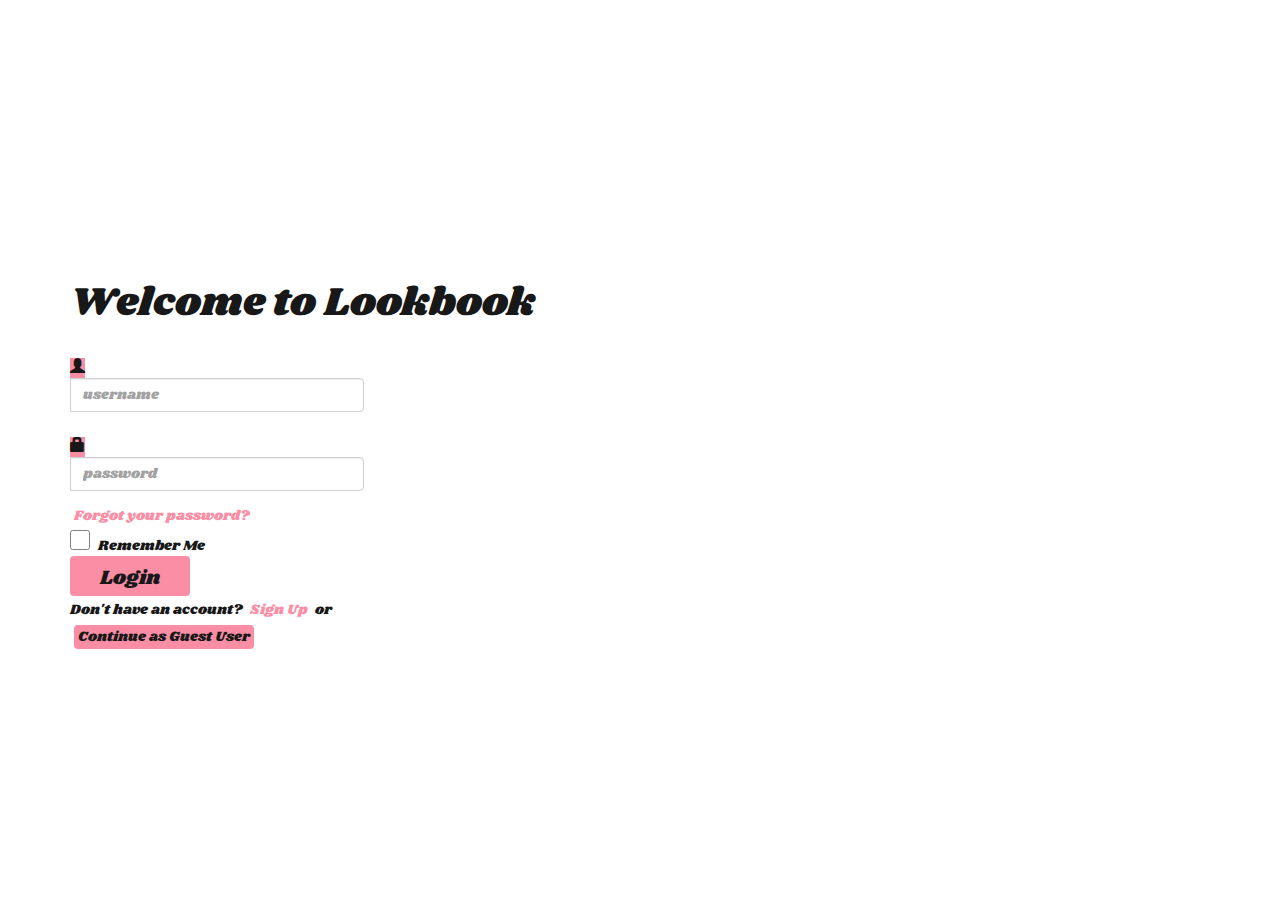
<file: login.html>
<!DOCTYPE html>
<html>
<head>
  <title>Login Page</title>
  <link href="https://maxcdn.bootstrapcdn.com/bootstrap/3.3.6/css/bootstrap.min.css" rel="stylesheet">
  <!--bootstrap-->
  <link rel="stylesheet" href="https://stackpath.bootstrapcdn.com/bootstrap/4.1.3/css/bootstrap.min.css" integrity="sha384-MCw98/SFnGE8fJT3GXwEOngsV7Zt27NXFoaoApmYm81iuXoPkFOJwJ8ERdknLPMO" crossorigin="anonymous">
  <!--fonts -->
  <link href="https://fonts.googleapis.com/css?family=Shrikhand" rel="stylesheet">
  <!--custom css-->
  <link href="login.css" rel="stylesheet" type="text/css" >

</head>


<body>
<div class="container">
  <div class="d-flex justify-content-center h-100">
    <div class="card">

      <div class="card-header">
        <div style="color:black">
        Welcome to Lookbook
        </div>
      </div>

      <div class="card-body">
        <form>
          <!--Username-->
          <div class="input-group form-group">
            <div class="input-group-prepend">
              <span class="input-group-text icon"><i class="glyphicon glyphicon-user"></i></span>
            </div>
            <input type="text" class="form-control" placeholder="username" id="username">
          </div>

          <!--Password-->
          <div class="input-group form-group">
            <div class="input-group-prepend">
              <span class="input-group-text icon"><i class="glyphicon glyphicon-lock"></i></span>
            </div>
            <input type="password" class="form-control" placeholder="password" id="password">
          </div>

          <div class="d-flex justify-content-center links">
            <a href="#">
              Forgot your password?
            </a>
          </div>
          <div class="row align-items-center remember">
            <input type="checkbox">
            Remember Me
          </div>
          <a class="btn float-right login_btn" id="loginchange">
            Login
          </a>
        </form>
      </div>
      <div class="card-footer">
        <div class="d-flex justify-content-center links">
          <div class="txt">
            <span>Don't have an account?</span>
            <a href="#">
              Sign Up
            </a>
            <span class="or">or</span>
          </div>
          <a href="index.html" class="btn float-left" id="continue">
            Continue as Guest User
          </a>
        </div>
      </div>
    </div>
  </div>
</div>

  <script src="https://code.jquery.com/jquery-3.3.1.slim.min.js" integrity="sha384-q8i/X+965DzO0rT7abK41JStQIAqVgRVzpbzo5smXKp4YfRvH+8abtTE1Pi6jizo" crossorigin="anonymous"></script>
  <script src="https://cdnjs.cloudflare.com/ajax/libs/popper.js/1.14.3/umd/popper.min.js" integrity="sha384-ZMP7rVo3mIykV+2+9J3UJ46jBk0WLaUAdn689aCwoqbBJiSnjAK/l8WvCWPIPm49" crossorigin="anonymous"></script>
  <script src="https://stackpath.bootstrapcdn.com/bootstrap/4.1.3/js/bootstrap.min.js" integrity="sha384-ChfqqxuZUCnJSK3+MXmPNIyE6ZbWh2IMqE241rYiqJxyMiZ6OW/JmZQ5stwEULTy" crossorigin="anonymous"></script>
  <script src="handlebars-v4.0.12.js"></script>
  <script src="jquery.js"></script>
  <script src="index.js"></script>
</body>
</html>
</file>
<file: login.css>
html,body{
background-image: url('https://images.8tracks.com/cover/i/009/239/735/amazing_pink_clouds_water_sky_nature_hd-wallpaper-1735377-9850.jpg?rect=128,0,1024,1024&q=98&fm=jpg&fit=max');
background-size: cover;
background-repeat: no-repeat;
/*background-position: bottom;*/
height: 100%;
font-family: 'Shrikhand', cursive;
}

.container{
height: 100%;
align-content: center;
}

.card{
  height: 350px;
  margin-top: auto;
  margin-bottom: auto;
  width: 500px;
  background-color: white;
  opacity: 0.9;
  /*background-color: rgba(0,0,0,0.8) !important;*/
}

.input-group-prepend{
  width: 40px;
  color: #FFC312;
}

span {
  width: 40px;
  text-align: center;
  justify-content: center;
  vertical-align: middle;
}

.glyphicon{
  line-height: 15px;
  font-size: 15px;
  color: black;
}

.social_icon span{
font-size: 60px;
margin-left: 10px;
color: #fb819c;
}

.social_icon span:hover{
color: white;
cursor: pointer;
}


.card-header{
  color: white;
  font-size: 40px;
}

.social_icon{
position: absolute;
right: 20px;
top: -45px;
}

.input-group-prepend span{
width: 50px;
background-color: #fb819c;
color: black;
border:0 !important;
}

input:focus{
outline: 0 0 0 0  !important;
box-shadow: 0 0 0 0 !important;
}

.remember{
color: black;
}

.remember input
{
width: 20px;
height: 20px;
margin-left: 15px;
margin-right: 5px;
}

.form-group{
  margin-top: 25px;
}

#continue{
  color: black;
  font-size: 14px;
  text-align: center;
  background-color: #fb819c;
  width: 180px;
  height: 60%;
  border: 0px;
  padding: 2px;
}

#continue:hover{
  color: black;
  background-color: #f4b2c8;
}

.login_btn{
  background-color: #fb819c;
  width: 120px;
  height: 40px;
}

a:not([href]):not([tabindex]) {
  color: black;
}

#loginchange{
  border-top-width: 2px;
  font-size: 20px;
  text-align: center;
}

.login_btn:hover{
  color: black;
  background-color: #f4b2c8;
}

.links{
  color: black;
}

.links a{
  color: #fb819c;
  margin-left: 4px;
  height: 50%;
}

.card-footer{
  height: 44px;
}

span{
  height: 100%;
  width: auto;
}

.txt{
  padding-top: 2px;
  padding-bottom: 2px;
  line-height: 25px;
}

.or{
  padding-left: 4px;
  padding-right: 4px;
}
</file>
